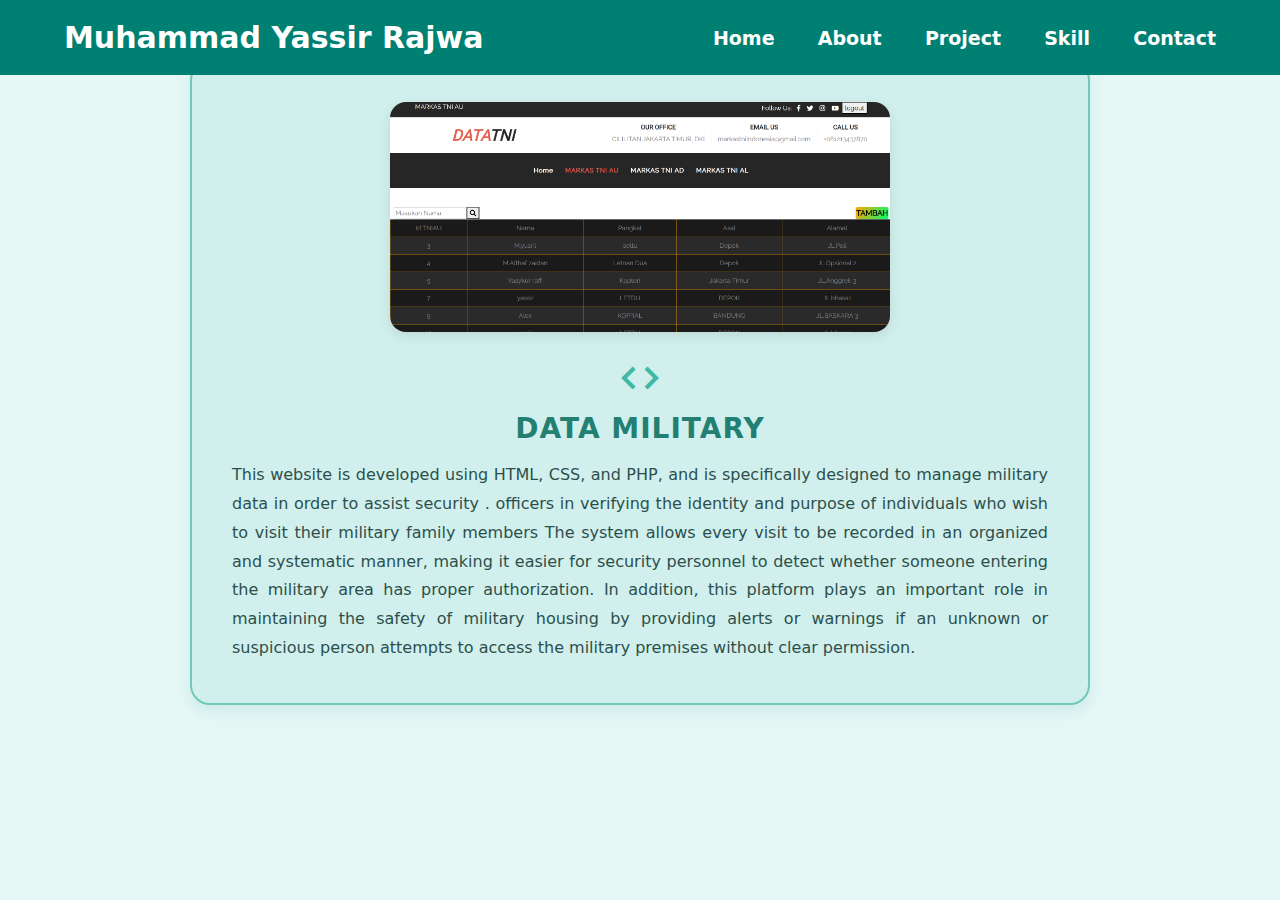
<file: datamiliter.html>
<!DOCTYPE html>
<html lang="en">
<head>
  <meta charset="UTF-8" />
  <meta name="viewport" content="width=device-width, initial-scale=1.0" />
  <link href="https://unpkg.com/boxicons@2.1.4/css/boxicons.min.css" rel="stylesheet" />
  <link rel="stylesheet" href="index.css">
  <title>Project-tiketin</title>
  <style>
    body {
      margin: 0;
      font-family: 'Segoe UI', Tahoma, Geneva, Verdana, sans-serif;
      background-color: #e6f8f6;
    }

    .keterangan {
      display: flex;
      justify-content: center;
      align-items: center;
      padding: 60px 20px;
    }

    .keterangan-box {
      max-width: 900px;
      background-color: #d1f0ed;
      border: 2px solid #71c9b9;
      border-radius: 20px;
      box-shadow: 0 8px 16px rgba(0, 128, 128, 0.1);
      padding: 40px;
      text-align: center;
      transition: transform 0.3s ease, box-shadow 0.3s ease;
    }

    .keterangan-box:hover {
      transform: translateY(-5px);
      box-shadow: 0 12px 24px rgba(0, 128, 128, 0.2);
    }

    .keterangan-box img {
      width: 100%;
      max-width: 500px;
      height: auto;
      border-radius: 16px;
      margin-bottom: 20px;
      box-shadow: 0 4px 12px rgba(0, 0, 0, 0.1);
    }

    .keterangan-box i {
      font-size: 48px;
      color: #3fb9a4;
      margin-bottom: 10px;
      display: inline-block;
    }

    .keterangan-box h3 {
      font-size: 28px;
      color: #247f73;
      margin-bottom: 16px;
      font-weight: 700;
      letter-spacing: 1px;
    }

    .keterangan-box p {
      font-size: 16px;
      line-height: 1.8;
      color: #2c4f4c;
      text-align: justify;
    }
  </style>
</head>
<body>
    <header class="header">
        <a href="#home" class="logo remove-underline-bug">Muhammad Yassir Rajwa</a>
        <nav class="navbar">
            <a class="remove-underline-bug" href="index.html">Home</a>
            <a class="remove-underline-bug" href="index.html#about">About</a>
            <a class="remove-underline-bug" href="index.html#project">Project</a>
            <a class="remove-underline-bug" href="index.html#skill">Skill</a>
            <a class="remove-underline-bug" href="index.html#contact">Contact</a>
        </nav>
    </header>
  <div class="keterangan">
    <div class="keterangan-box">
      <img src="img/militer.png" alt="militer Logo" /><br>
      <i class="bx bx-code"></i>
      <h3>DATA MILITARY</h3>
      <p>
        This website is developed using HTML, CSS, and PHP, and is specifically designed to manage military data in order to assist security .
        officers in verifying the identity and purpose of individuals who wish to visit their military family members The system allows every visit to be recorded in an organized and systematic manner, making it easier for security personnel to detect whether someone entering the military area has proper authorization. In addition, this platform plays an important role in maintaining the safety of military housing by providing alerts or warnings if an unknown or suspicious person attempts to access the military premises without clear permission.
      </p>
    </div>
  </div>
</body>
</html>
</file>
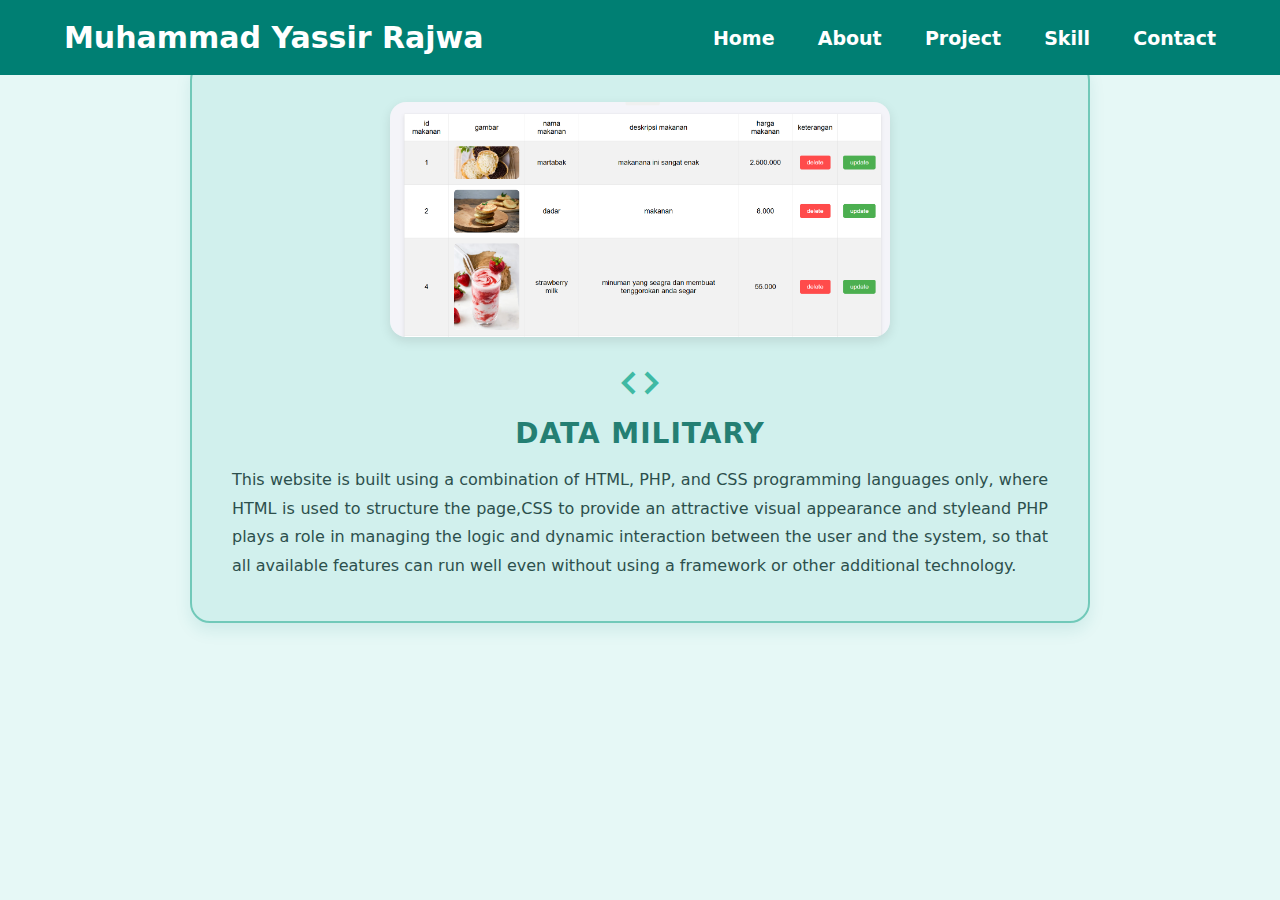
<file: datatoko.html>
<!DOCTYPE html>
<html lang="en">
<head>
  <meta charset="UTF-8" />
  <meta name="viewport" content="width=device-width, initial-scale=1.0" />
  <link href="https://unpkg.com/boxicons@2.1.4/css/boxicons.min.css" rel="stylesheet" />
  <link rel="stylesheet" href="index.css">
  <title>Project-tiketin</title>
  <style>
    body {
      margin:0;
      font-family: 'Segoe UI', Tahoma, Geneva, Verdana, sans-serif;
      background-color: #e6f8f6;
    }

    .keterangan {
      margin: 5;
      display: flex;
      justify-content: center;
      align-items: center;
      padding: 60px 20px;
    }

    .keterangan-box {
      max-width: 900px;
      background-color: #d1f0ed;
      border: 2px solid #71c9b9;
      border-radius: 20px;
      box-shadow: 0 8px 16px rgba(0, 128, 128, 0.1);
      padding: 40px;
      text-align: center;
      transition: transform 0.3s ease, box-shadow 0.3s ease;
    }

    .keterangan-box:hover {
      transform: translateY(-5px);
      box-shadow: 0 12px 24px rgba(0, 128, 128, 0.2);
    }

    .keterangan-box img {
      width: 100%;
      max-width: 500px;
      height: auto;
      border-radius: 16px;
      margin-bottom: 20px;
      box-shadow: 0 4px 12px rgba(0, 0, 0, 0.1);
    }

    .keterangan-box i {
      font-size: 48px;
      color: #3fb9a4;
      margin-bottom: 10px;
      display: inline-block;
    }

    .keterangan-box h3 {
      font-size: 28px;
      color: #247f73;
      margin-bottom: 16px;
      font-weight: 700;
      letter-spacing: 1px;
    }

    .keterangan-box p {
      font-size: 16px;
      line-height: 1.8;
      color: #2c4f4c;
      text-align: justify;
    }
  </style>
</head>
<body>
    <header class="header">
        <a href="#home" class="logo remove-underline-bug">Muhammad Yassir Rajwa</a>
        <nav class="navbar">
            <a class="remove-underline-bug" href="index.html">Home</a>
            <a class="remove-underline-bug" href="index.html#about">About</a>
            <a class="remove-underline-bug" href="index.html#project">Project</a>
            <a class="remove-underline-bug" href="index.html#skill">Skill</a>
            <a class="remove-underline-bug" href="index.html#contact">Contact</a>
        </nav>
    </header>
  <div class="keterangan">
    <div class="keterangan-box">
      <img src="img/datatoko.png" alt="datatoko" /><br>
      <i class="bx bx-code"></i>
      <h3>DATA MILITARY</h3>
      <p>
       This website is built using a combination of HTML, PHP, and CSS programming languages only, where HTML is used to structure the page,CSS to provide an attractive visual appearance and styleand PHP plays a role in managing the logic and dynamic interaction between the user and the system, so that all available features can run well even without using a framework or other additional technology.
      </p>
    </div>
  </div>
</body>
</html>
</file>
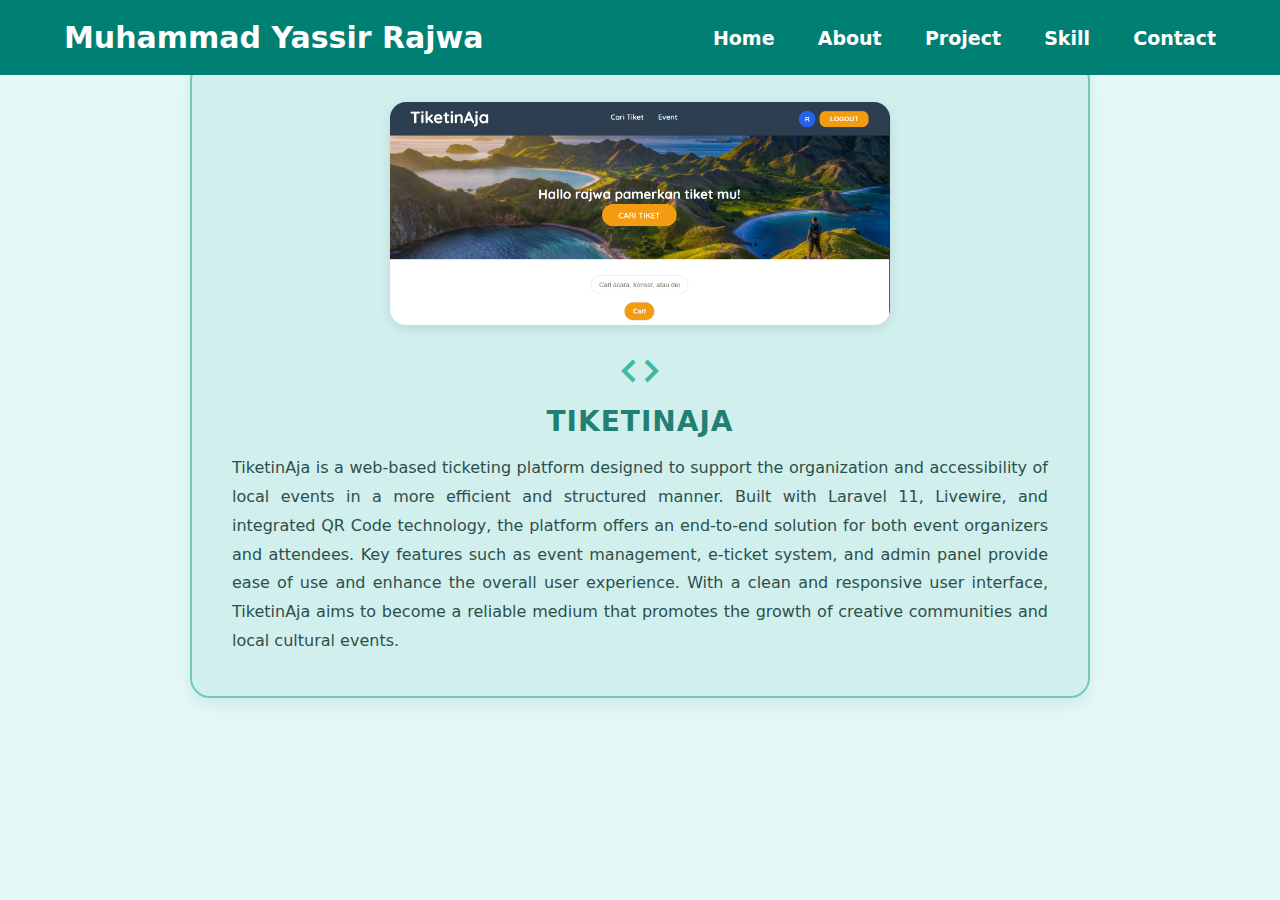
<file: tiketin.html>
<!DOCTYPE html>
<html lang="en">
<head>
  <meta charset="UTF-8" />
  <meta name="viewport" content="width=device-width, initial-scale=1.0" />
  <link href="https://unpkg.com/boxicons@2.1.4/css/boxicons.min.css" rel="stylesheet" />
  <link rel="stylesheet" href="index.css">
  <title>Project-tiketin</title>
  <style>
    body {
      margin: 0;
      font-family: 'Segoe UI', Tahoma, Geneva, Verdana, sans-serif;
      background-color: #e6f8f6;
    }

    .keterangan {
      display: flex;
      justify-content: center;
      align-items: center;
      padding: 60px 20px;
    }

    .keterangan-box {
      max-width: 900px;
      background-color: #d1f0ed;
      border: 2px solid #71c9b9;
      border-radius: 20px;
      box-shadow: 0 8px 16px rgba(0, 128, 128, 0.1);
      padding: 40px;
      text-align: center;
      transition: transform 0.3s ease, box-shadow 0.3s ease;
    }

    .keterangan-box:hover {
      transform: translateY(-5px);
      box-shadow: 0 12px 24px rgba(0, 128, 128, 0.2);
    }

    .keterangan-box img {
      width: 100%;
      max-width: 500px;
      height: auto;
      border-radius: 16px;
      margin-bottom: 20px;
      box-shadow: 0 4px 12px rgba(0, 0, 0, 0.1);
    }

    .keterangan-box i {
      font-size: 48px;
      color: #3fb9a4;
      margin-bottom: 10px;
      display: inline-block;
    }

    .keterangan-box h3 {
      font-size: 28px;
      color: #247f73;
      margin-bottom: 16px;
      font-weight: 700;
      letter-spacing: 1px;
    }

    .keterangan-box p {
      font-size: 16px;
      line-height: 1.8;
      color: #2c4f4c;
      text-align: justify;
    }
  </style>
</head>
<body>
    <header class="header">
        <a href="#home" class="logo remove-underline-bug">Muhammad Yassir Rajwa</a>
        <nav class="navbar">
            <a class="remove-underline-bug" href="index.html">Home</a>
            <a class="remove-underline-bug" href="index.html#about">About</a>
            <a class="remove-underline-bug" href="index.html#project">Project</a>
            <a class="remove-underline-bug" href="index.html#skill">Skill</a>
            <a class="remove-underline-bug" href="index.html#contact">Contact</a>
        </nav>
    </header>
  <div class="keterangan">
    <div class="keterangan-box">
      <img src="img/tiketin.png" alt="TiketinAja Logo" /><br>
      <i class="bx bx-code"></i>
      <h3>TIKETINAJA</h3>
      <p>
        TiketinAja is a web-based ticketing platform designed to support the organization and accessibility of local events in a more efficient and structured manner. Built with Laravel 11, Livewire, and integrated QR Code technology, the platform offers an end-to-end solution for both event organizers and attendees. Key features such as event management, e-ticket system, and admin panel provide ease of use and enhance the overall user experience. With a clean and responsive user interface, TiketinAja aims to become a reliable medium that promotes the growth of creative communities and local cultural events.
      </p>
    </div>
  </div>
</body>
</html>
</file>
<file: index.css>
* {
    margin: 0;
    padding: 0;
    box-sizing: border-box;
    text-decoration: none;
    border: none;
    outline: none;
    scroll-behavior: smooth;
    font-family: system-ui, -apple-system, sans-serif;
}

.remove-underline-bug{
    text-decoration: none;
}

:root{
    --bg-color:#fff;
    --snd-bg-color:#d5fdf9;
    --text-color:#000;
    --main-color:#007f73;
}
html{
    font-size: 62.5%;
    overflow-x: hidden;
}
body{
    background: var(--bg-color);
    color: var(--text-color);
}
section{
    min-height: 100vh;
    padding: 10rem 9% 2rem;
}
/*code header*/
.header {
    position: fixed; /* agar tetap di atas saat scroll */
    width: 100%;     /* lebar penuh */
    top: 0;
    right: 0;
    z-index: 1000;
    display: flex;
    align-items: center;
    justify-content: space-between;
    padding: 2rem 5%;
    background: var(--main-color); 
    backdrop-filter: blur(10px);         
    border-bottom: none;                 
    box-shadow: none;                
}

.logo{
    font-size: 3rem;
    color: var(--bg-color);
    font-weight: 700;
    cursor: pointer;
    transition: 0.3s ease;
}
.logo:hover{
    transform: scaleX(1.05);
}
.navbar a{
    font-size: 1.9rem;
    color:var(--bg-color);
    margin-left: 4rem;
    font-weight: 700;
    transition: 0.3s ease;
}
.navbar a:hover,
.navbar a:active{
    color: var(--text-color);
}

/* HOME SECTION CODE */
.home{
    display: flex;
    justify-content: center;
    align-items: center;
}
.home-img{
    min-width: 25vw;
    border-radius: 100%;
    min-height: 25vw;
    background-size: cover;
    box-shadow: 0 0 25px var(--main-color);
    cursor: pointer;
    animation: floatimage 4s ease-in-out infinite;
    transition: 0.4s ease;
}

.home-img:hover{
    box-shadow: 0 0 25px var(--main-color),
                0 0 35px var(--main-color),
                0 0 45px var(--main-color);
}
@keyframes identifier {
    0%{
        transform: translateY(0);
    }
    50%{
        transform: translateY(12.4rem);
    }
    100%{
        transform: translateY(0);
    }
}
.home-content{
    margin-left: 5rem;
}
.home-content h3{
    font-size: 2.7rem;
    font-weight: 700;
}
.home-content h3 :nth-of-type(2){
    margin-bottom: 2rem;
}
span{
    color:var(--main-color)
}
.home-content h1{
    font-size: 4rem;
    font-weight: 700;
    line-height: 1.3;
}
.home-content p {
    font-size: 1.6rem;
}
.sosial-media a{
    display: inline-flex;
    justify-content: center;
    align-items: center;
    width: 42px;
    height: 42px;
    background: transparent;
    border: 0.2rem solid var(--main-color);
    border-radius: 50%;
    font-size: 2rem;
    color:var(--main-color);
    margin: 3rem  1.5rem 3rem 0;
    transition: 0.3s ease;
}
.sosial-media a:hover{
    transform: scale(1.2) translateY(-10px);
    /* background-color: var(--main-color); */
    color: var(--main-color);
    box-shadow: 0 0 25px var(--main-color);
}
.btn{
    display: inline-block;
    padding: 1rem 2.8rem;
    background:var(--main-color);
    border-radius: 4rem;
    box-shadow: none;
    font-size: 1.6rem;
    color:var(--bg-color);
    letter-spacing: 0.1rem;
    font-weight: 600;
    transition: 0.3s ease;
}
.btn:hover{
    box-shadow: 0 0 1.6rem var(--main-color);
}
.about {
    align-items: center;
    justify-content: center;
    display: flex;
    width: 100%;
    flex-direction: row;
    gap:2rem;
    background:var(--snd-bg-color);
}
.about-image{
    min-width: 25vw;
    border-radius: 100%;
    min-height: 25vw;
    background-size: cover;
    box-shadow: 0 0 25px var(--main-color);
    cursor: pointer;
    animation: floatimage 4s ease-in-out infinite;
    transition: 0.4s ease;
}
.about-image:hover{
    box-shadow: 0 0 25px var(--main-color),
                0 0 35px var(--main-color),
                0 0 45px var(--main-color);
}
.heading{
    font-size: 6rem;
    text-align: center;
}
.about-content{
    padding: 0.4rem;
}
.about-content h2{
    text-align: left;
    line-height: 1.2;
}
.about-content h3{
    font-size: 3rem;
}
.about-content p{
    font-size: 1.6rem;
    margin: 2rem 0 3rem;
}

.project h2 {
    text-align: center;
    margin-bottom:5rem;
}
.project-container{
    display: flex;
    justify-content: center;
    align-items: center;
    flex-wrap: wrap;
    gap: 2rem;
}
.project-container .project-box {
    flex: 1 1 30rem;
    background: var(--snd-bg-color);
    padding: 6rem 2rem 6rem;
    border-radius: 2rem;
    text-align: center;
    border: 0.3rem solid var(--bg-color);
    transition: 0.3s ease;
    height: 550px; /* atur sesuai kebutuhan */
    display: flex;
    flex-direction: column;
    justify-content: space-between;
}

.project-container .project-box:hover{
    border-color: var(--main-color);
    transform: scale(1.03);
}
.project-container .project-box img{
    width: 100%;
    height: 50%;
    margin-bottom: 50px;
}
.project-box i{
    font-size: 7rem;
    color: var(--main-color);
}
.project-box p{
    font-size: 1.5rem;
}
.skills {
  width: 100%;
  margin: 10 5 0 0;
  background-color: var(--snd-bg-color);

}
.skills h1{
    text-align: center;
    font-size:6rem;
}
.skills h2 {
  font-weight: 400;
  margin-top: 30px;
  margin-bottom: 10px;
  font-size: 15px;
  color: var(--main-color);
}

/* Container bar */
.proggres-bar {
  background: white;
  width: 100%;
  height: 15px;
  border-radius: 4px;
  overflow: hidden;
  border: 1px solid black;
}

/* Inner bar */
.proggres-bar .bar {
  height: 100%;
  border-radius: 5px;
  position: relative;
  background: var(--main-color);
  transition: width 0.6s ease;
}

/* Bulatan nilai persen */
.bar span {
  position: absolute;
  top: 50%;
  right: 0;
  transform: translate(50%, -50%);
  height: 30px;
  width: 30px;
  border-radius: 50%;
  background: grey;
  color: var(--text-color);
  font-size: 12px;
  display: flex;
  align-items: center;
  justify-content: center;
  box-shadow: 0 2px 4px rgba(0,0,0,0.2);
}
.html   { width: 50%; background-color: #f16529; }
.css    { width: 30%; background-color: #2965f1; }
.js     { width: 30%; background-color: #f7df1e; color: #000; }
.php    { width: 70%; background-color: #8892be; }
.flutter{ width: 20%; background-color: #42a5f5; }
.contact-section {
  padding: 50px 20px;
  background: #ffffff;
  box-shadow: 0 0 10px rgba(0,0,0,0.05);
}

.container {
  max-width: 600px;
  margin: auto;
  text-align: center;
}

.contact-section h2 {
  font-size: 32px;
  margin-bottom: 10px;
  color: #007f73;
}

.contact-section p {
  margin-bottom: 30px;
  color: #666;
}

.contact-form {
  display: flex;
  flex-direction: column;
  gap: 15px;
}
.contact-section .container p{
    font-size:1.5rem ;
}

.contact-form input,
.contact-form textarea {
  padding: 12px;
  border: 1px solid #ccc;
  border-radius: 8px;
  font-size: 16px;
  resize: vertical;
}

.contact-form button {
  padding: 12px;
  background-color: #007f73;
  color: white;
  border: none;
  border-radius: 8px;
  font-size: 16px;
  cursor: pointer;
  transition: background 0.3s;
}

.contact-form button:hover {
  background-color: #005f57;
}
</file>
